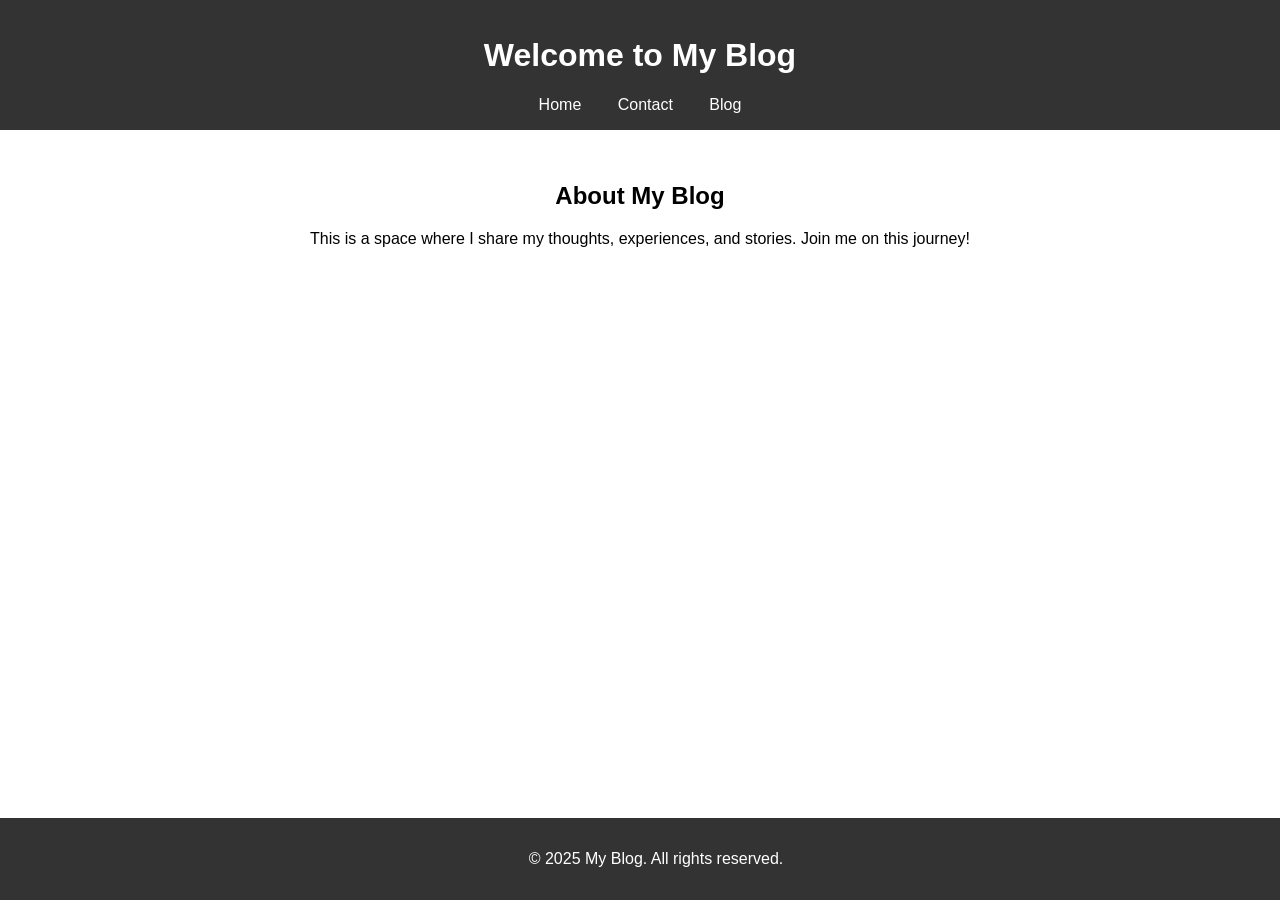
<file: src/index.html>
<!DOCTYPE html>
<html lang="en">
<head>
    <meta charset="UTF-8">
    <meta name="viewport" content="width=device-width, initial-scale=1.0">
    <title>Home - Blogging Website</title>
    <link rel="stylesheet" href="../styles/index.css">
</head>
<body>
    <header>
        <h1>Welcome to My Blog</h1>
        <nav>
            <a href="index.html">Home</a>
            <a href="contact.html">Contact</a>
            <a href="blog.html">Blog</a> 
        </nav>
    </header>
    <main>
        <section>
            <h2>About My Blog</h2>
            <p>This is a space where I share my thoughts, experiences, and stories. Join me on this journey!</p>
        </section>
    </main>
    <footer>
        <p>&copy; 2025 My Blog. All rights reserved.</p>
    </footer>
</body>
</html>
</file>
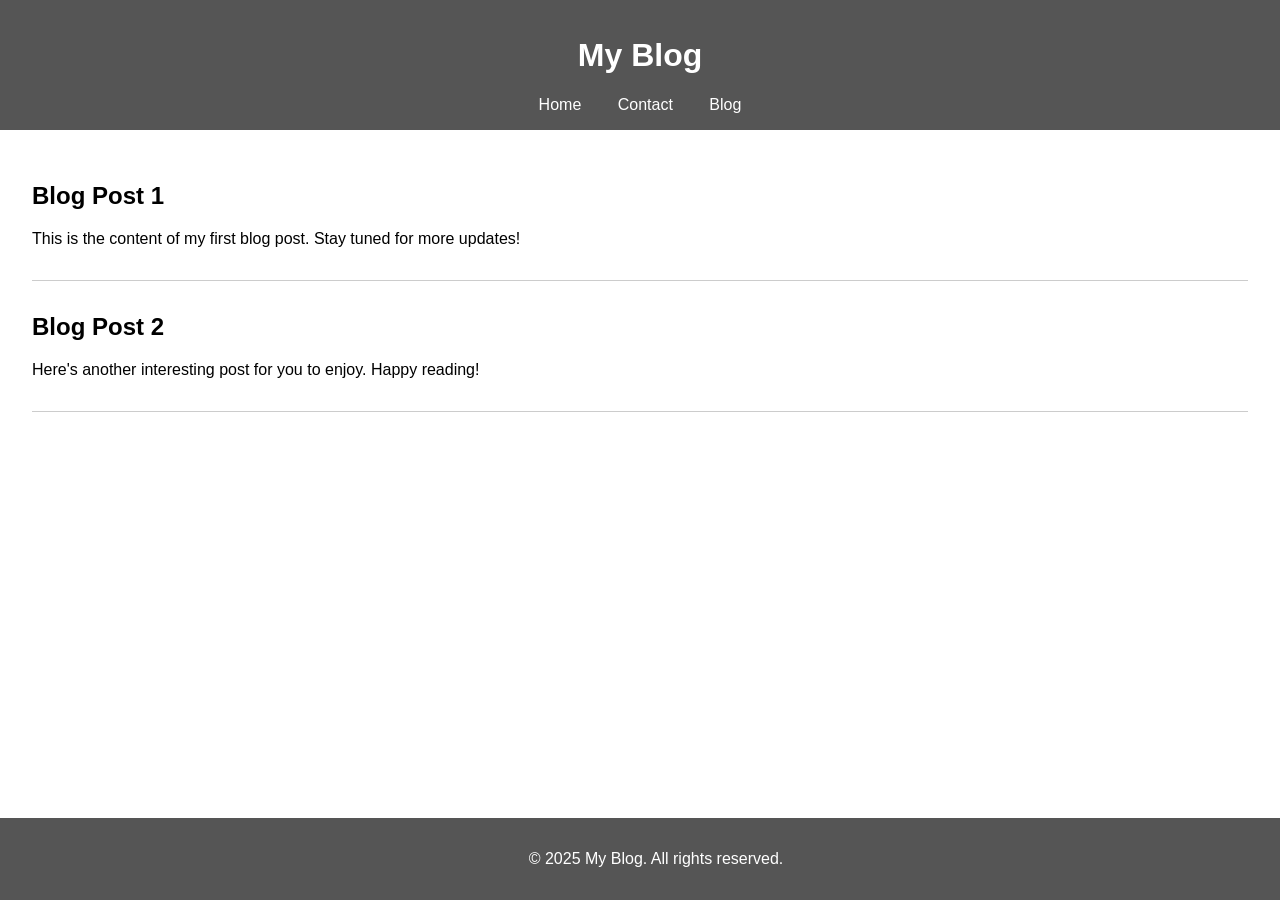
<file: src/blog.html>
<!DOCTYPE html>
<html lang="en">
<head>
    <meta charset="UTF-8">
    <meta name="viewport" content="width=device-width, initial-scale=1.0">
    <title>Blog - Blogging Website</title>
    <link rel="stylesheet" href="../styles/blog.css">
</head>
<body>
    <header>
        <h1>My Blog</h1>
        <nav>
            <a href="index.html">Home</a>
            <a href="contact.html">Contact</a>
            <a href="blog.html">Blog</a>
        </nav>
    </header>
    <main>
        <section>
            <article>
                <h2>Blog Post 1</h2>
                <p>This is the content of my first blog post. Stay tuned for more updates!</p>
            </article>
            <article>
                <h2>Blog Post 2</h2>
                <p>Here's another interesting post for you to enjoy. Happy reading!</p>
            </article>
        </section>
    </main>
    <footer>
        <p>&copy; 2025 My Blog. All rights reserved.</p>
    </footer>
</body>
</html>
</file>
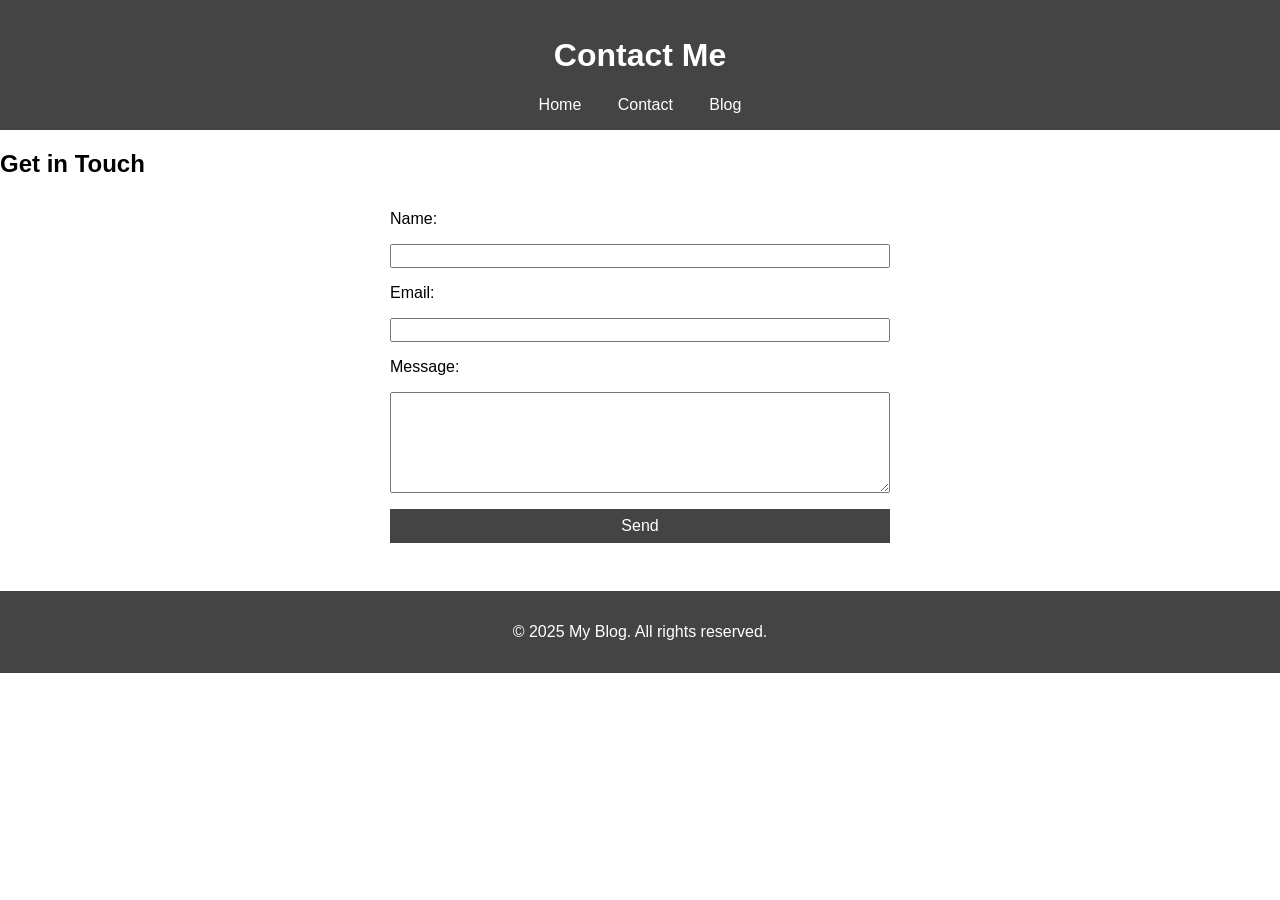
<file: src/contact.html>
<!DOCTYPE html>
<html lang="en">
<head>
    <meta charset="UTF-8">
    <meta name="viewport" content="width=device-width, initial-scale=1.0">
    <title>Contact - Blogging Website</title>
    <link rel="stylesheet" href="../styles/contact.css">
</head>
<body>
    <header>
        <h1>Contact Me</h1>
        <nav>
            <a href="index.html">Home</a>
            <a href="contact.html">Contact</a>
            <a href="blog.html">Blog</a>
        </nav>
    </header>
    <main>
        <section>
            <h2>Get in Touch</h2>
            <form>
                <label for="name">Name:</label>
                <input type="text" id="name" name="name" required>

                <label for="email">Email:</label>
                <input type="email" id="email" name="email" required>

                <label for="message">Message:</label>
                <textarea id="message" name="message" rows="5" required></textarea>

                <button type="submit">Send</button>
            </form>
        </section>
    </main>
    <footer>
        <p>&copy; 2025 My Blog. All rights reserved.</p>
    </footer>
</body>
</html>
</file>
<file: styles/index.css>
body {
    font-family: Arial, sans-serif;
    margin: 0;
    padding: 0;
}
header {
    background-color: #333;
    color: #fff;
    padding: 1rem;
    text-align: center;
}
nav a {
    color: #fff;
    margin: 0 1rem;
    text-decoration: none;
}
main {
    padding: 2rem;
    text-align: center;
}
footer {
    background-color: #333;
    color: #fff;
    text-align: center;
    padding: 1rem;
    position: fixed;
    width: 100%;
    bottom: 0;
}
</file>
<file: styles/blog.css>
body {
    font-family: Arial, sans-serif;
    margin: 0;
    padding: 0;
}
header {
    background-color: #555;
    color: #fff;
    text-align: center;
    padding: 1rem;
}
nav a {
    color: #fff;
    margin: 0 1rem;
    text-decoration: none;
}
main {
    padding: 2rem;
}
article {
    margin-bottom: 2rem;
    border-bottom: 1px solid #ccc;
    padding-bottom: 1rem;
}
footer {
    background-color: #555;
    color: #fff;
    text-align: center;
    padding: 1rem;
    position: fixed;
    width: 100%;
    bottom: 0;
}
</file>
<file: styles/contact.css>
/* Contact Page CSS */
body {
    font-family: Arial, sans-serif;
    margin: 0;
    padding: 0;
}
header, footer {
    background-color: #444;
    color: #fff;
    text-align: center;
    padding: 1rem;
}
nav a {
    color: #fff;
    margin: 0 1rem;
    text-decoration: none;
}
form {
    max-width: 500px;
    margin: 2rem auto;
    display: flex;
    flex-direction: column;
}
label, input, textarea, button {
    margin-bottom: 1rem;
    font-size: 1rem;
}
button {
    background-color: #444;
    color: #fff;
    border: none;
    padding: 0.5rem;
    cursor: pointer;
}
</file>
